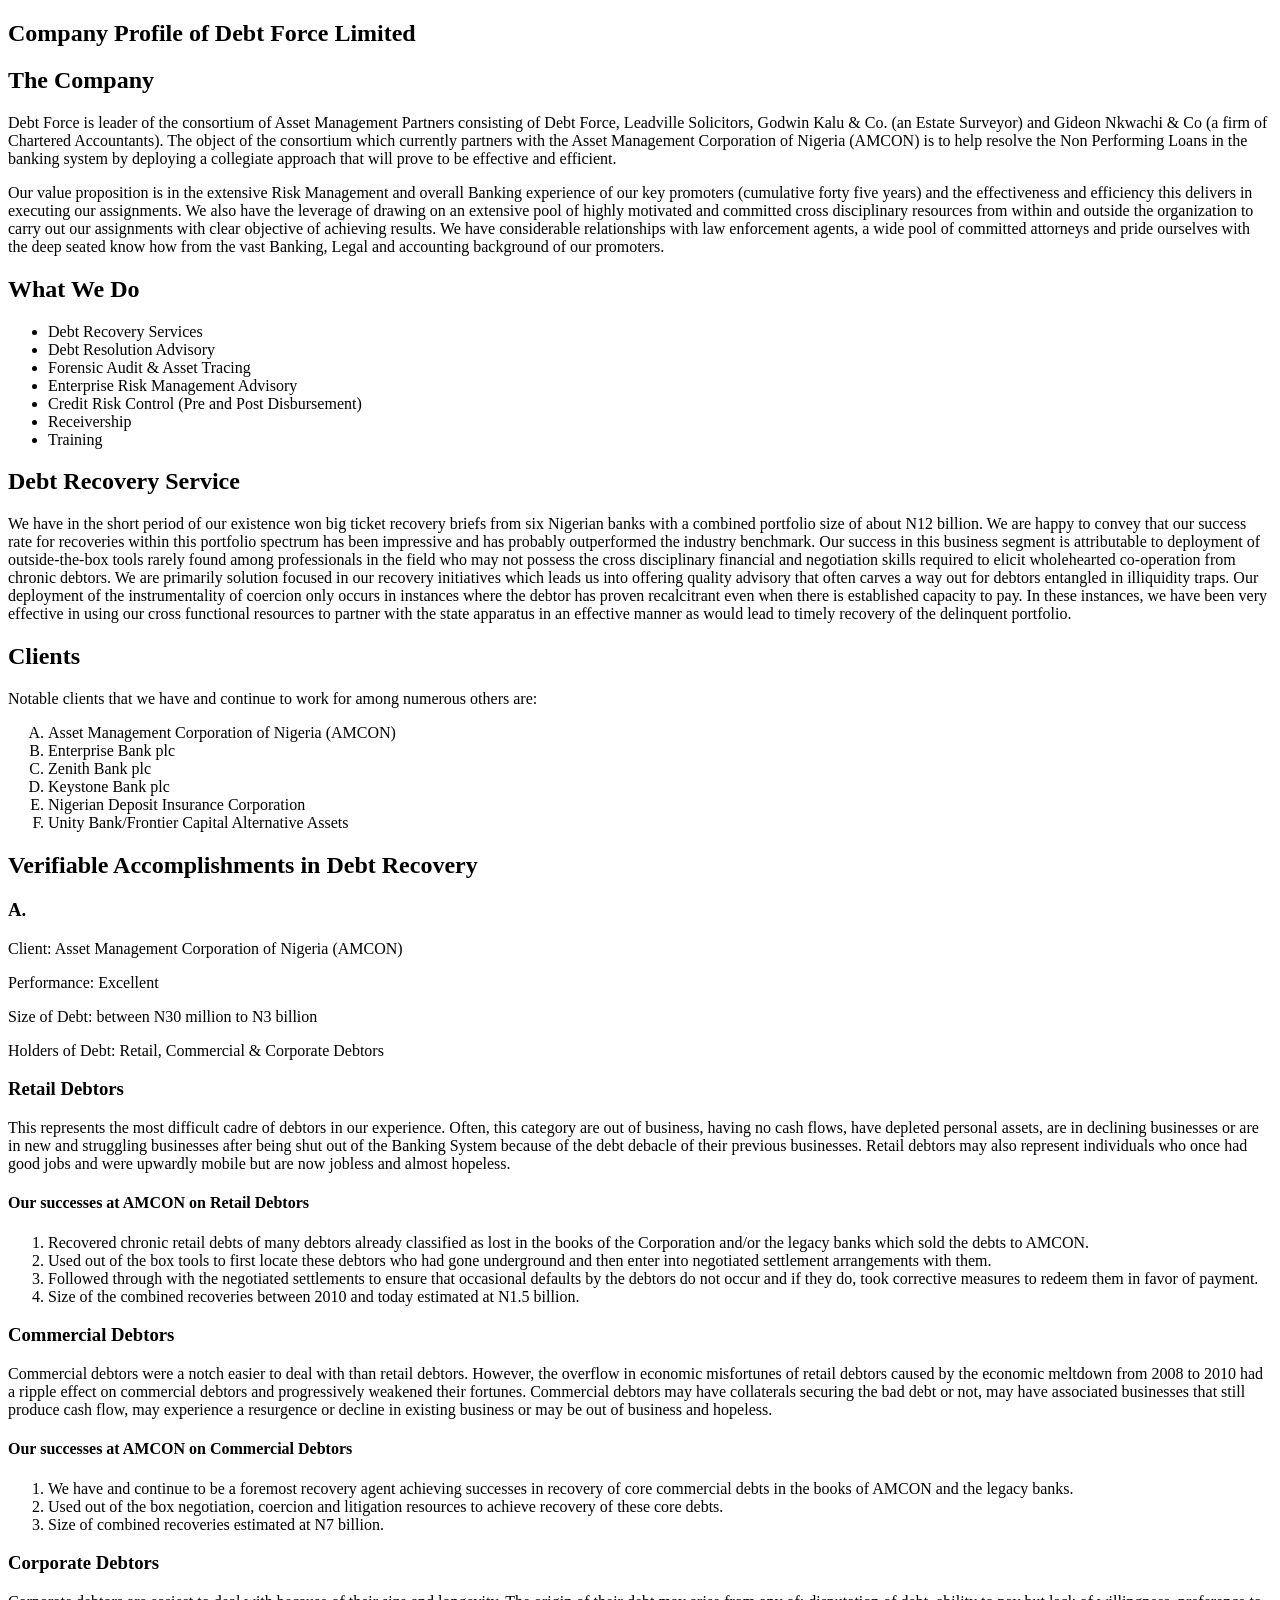
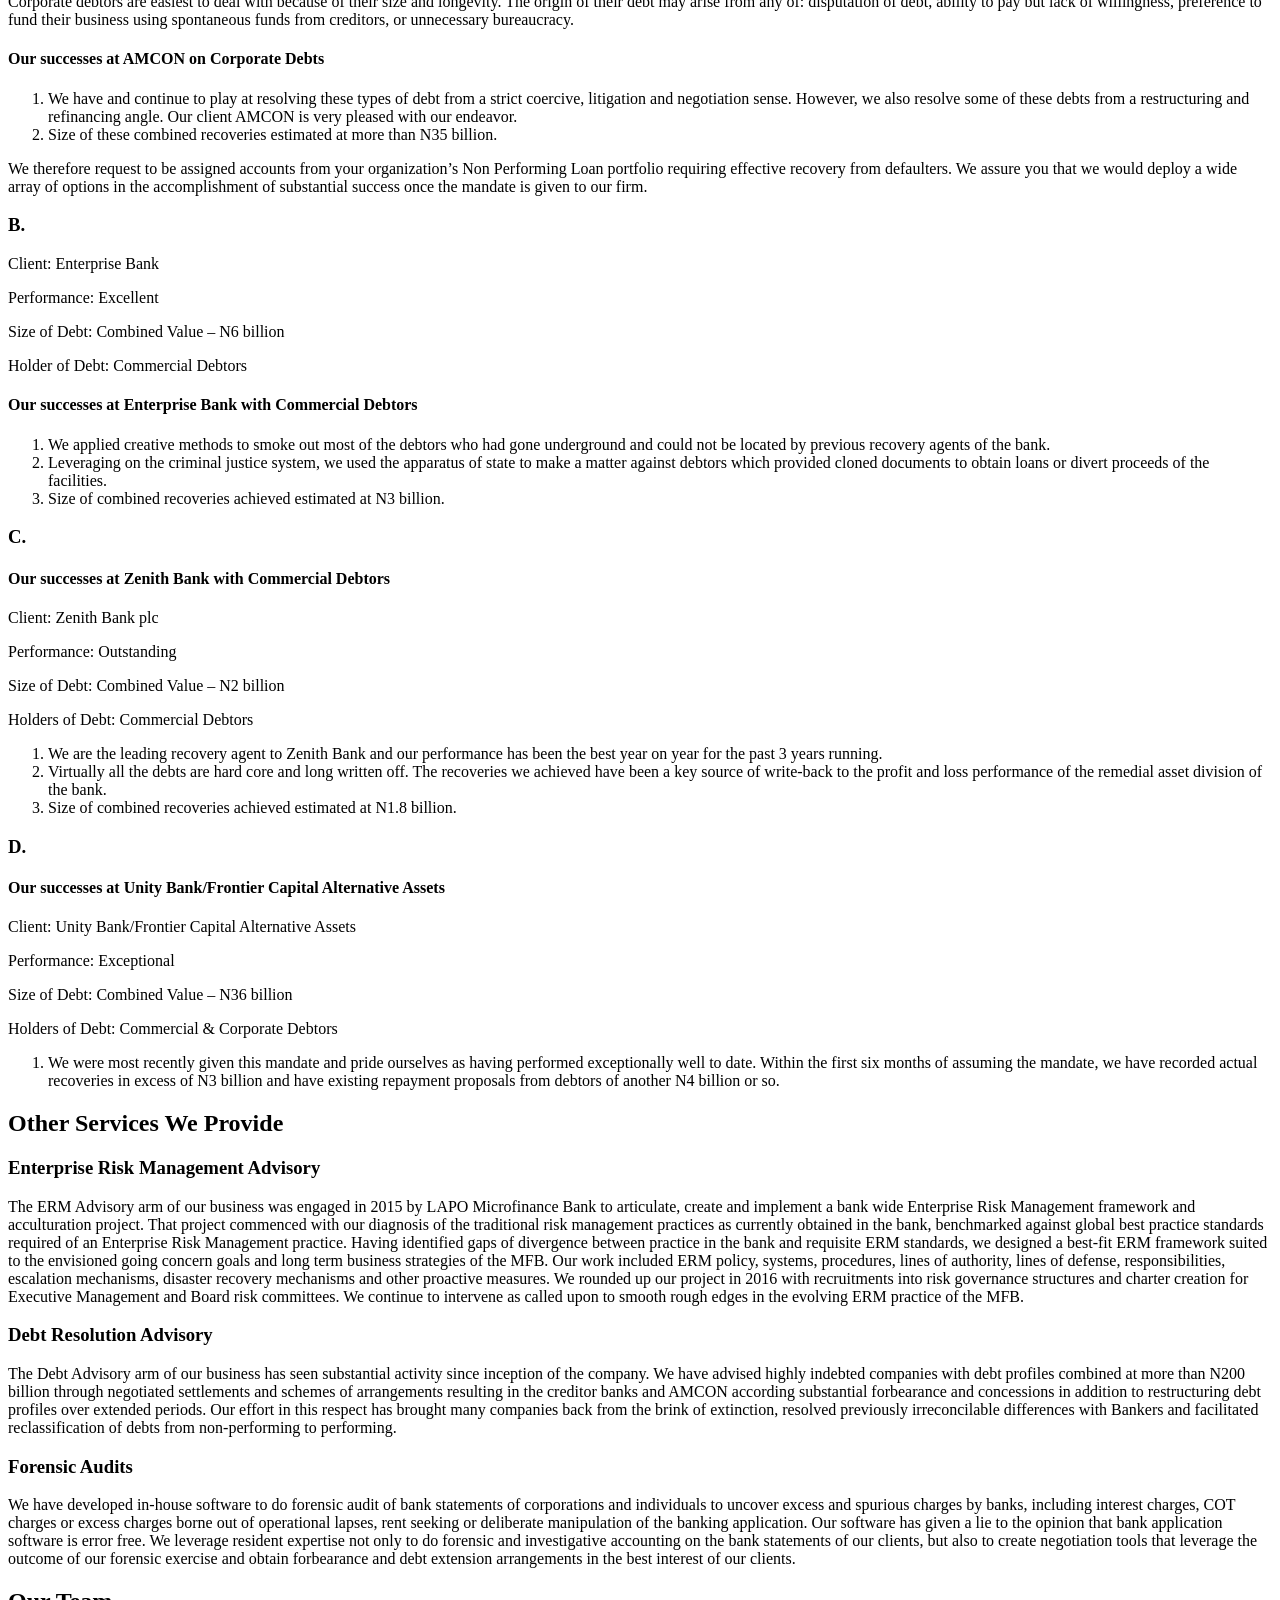
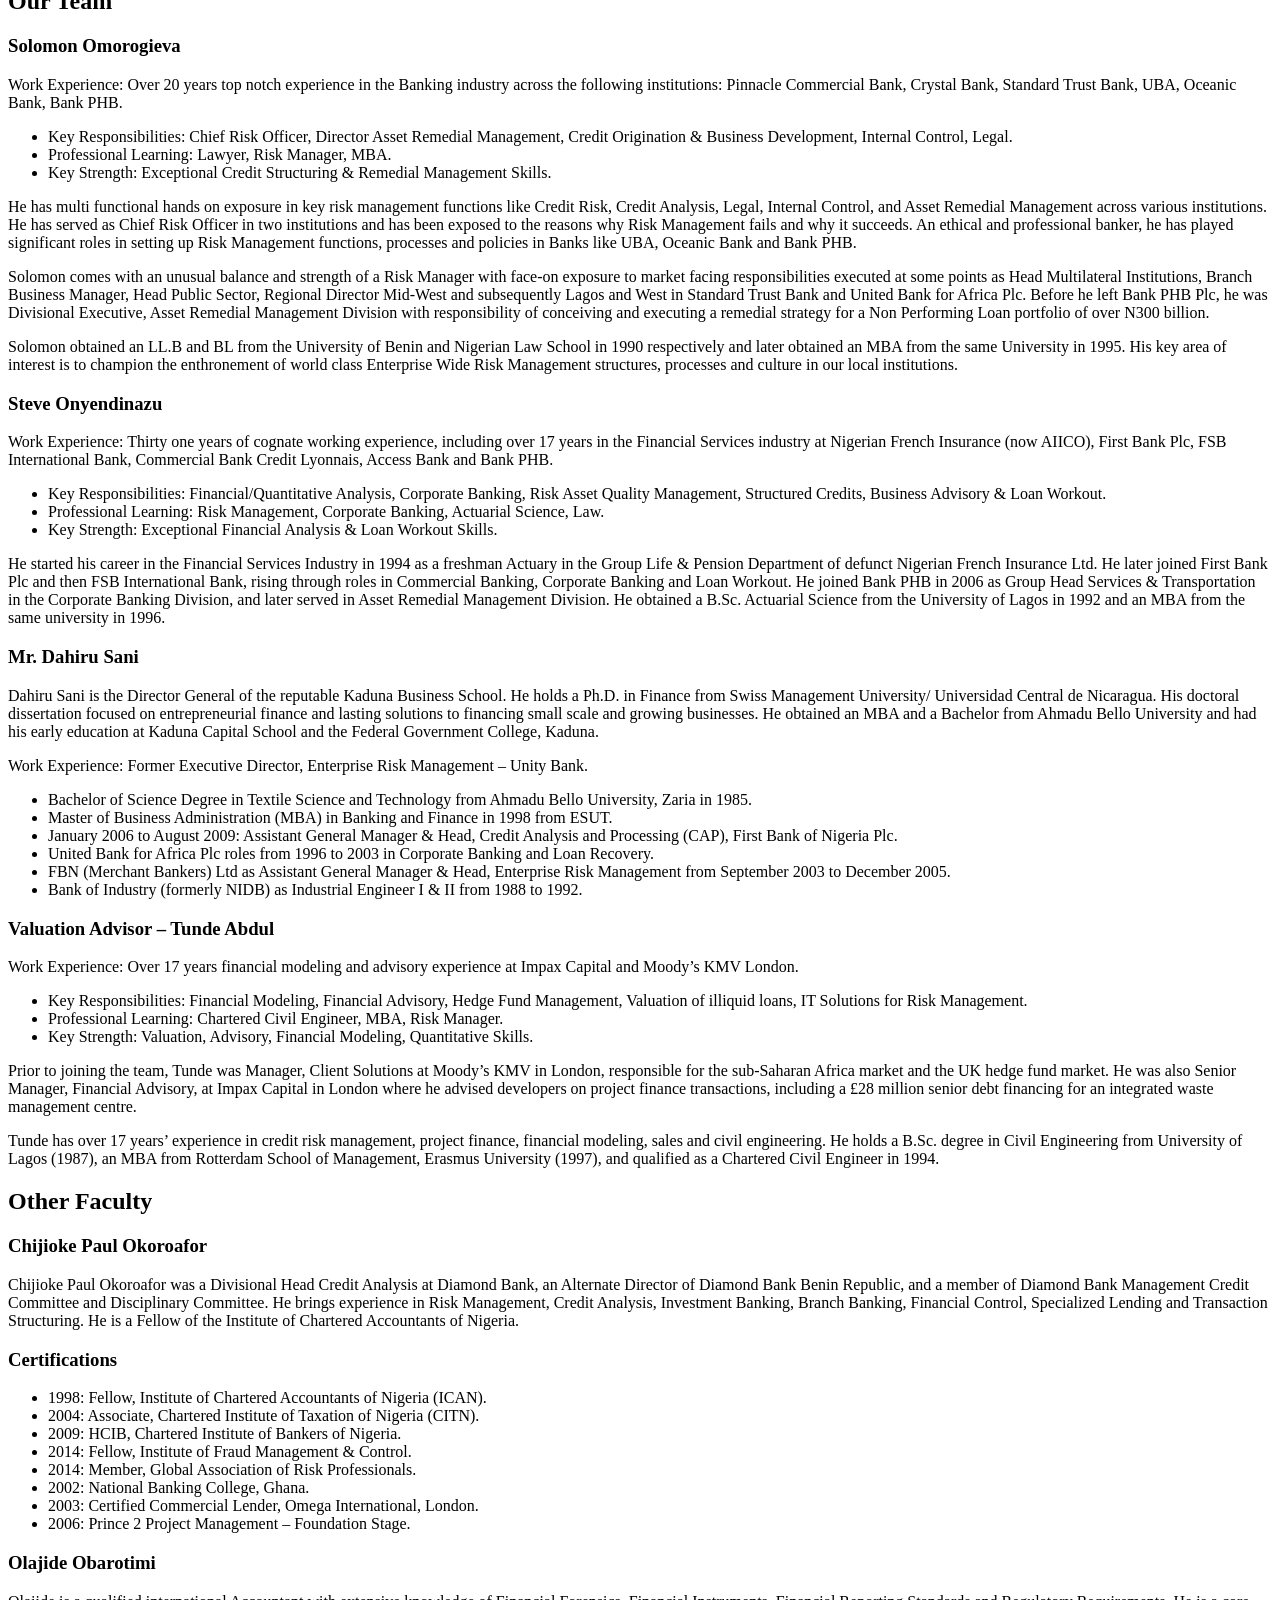
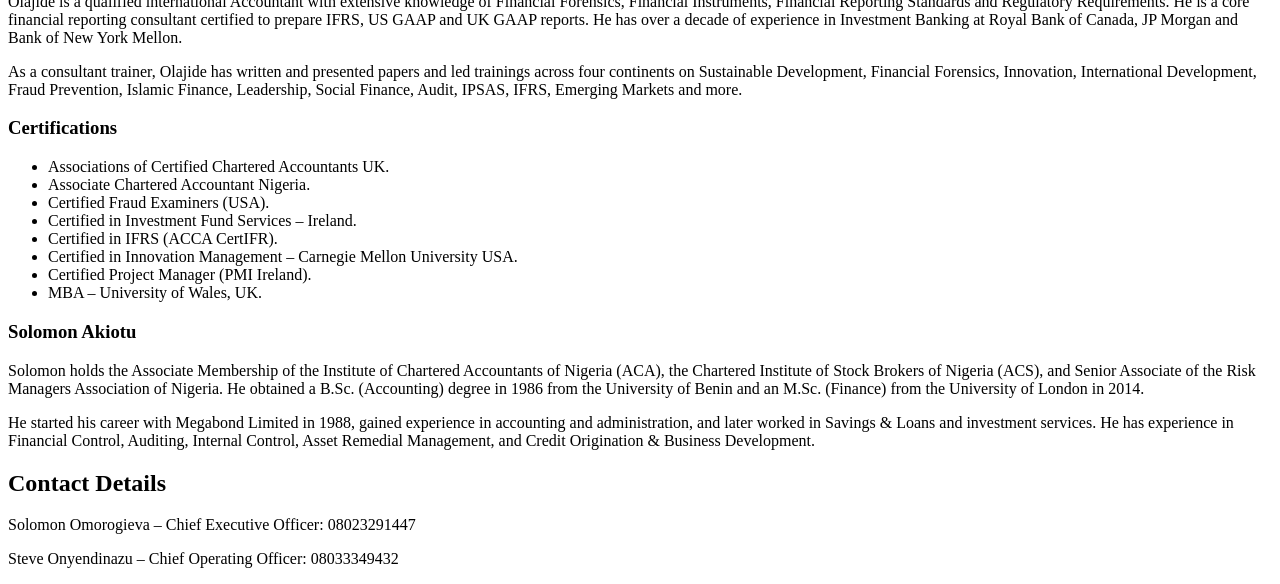
<file: article-clean.html>
<!doctype html>
<html lang="en">
  <head>
    <meta charset="UTF-8" />
    <title>Debt Force Company Profile</title>
  </head>
  <body>
    <article>
      <h1>Company Profile of Debt Force Limited</h1>

      <h2>The Company</h2>
      <p>
        Debt Force is leader of the consortium of Asset Management Partners
        consisting of Debt Force, Leadville Solicitors, Godwin Kalu &amp; Co.
        (an Estate Surveyor) and Gideon Nkwachi &amp; Co (a firm of Chartered
        Accountants). The object of the consortium which currently partners with
        the Asset Management Corporation of Nigeria (AMCON) is to help resolve
        the Non Performing Loans in the banking system by deploying a collegiate
        approach that will prove to be effective and efficient.
      </p>
      <p>
        Our value proposition is in the extensive Risk Management and overall
        Banking experience of our key promoters (cumulative forty five years)
        and the effectiveness and efficiency this delivers in executing our
        assignments. We also have the leverage of drawing on an extensive pool
        of highly motivated and committed cross disciplinary resources from
        within and outside the organization to carry out our assignments with
        clear objective of achieving results. We have considerable relationships
        with law enforcement agents, a wide pool of committed attorneys and
        pride ourselves with the deep seated know how from the vast Banking,
        Legal and accounting background of our promoters.
      </p>

      <h2>What We Do</h2>
      <ul>
        <li>Debt Recovery Services</li>
        <li>Debt Resolution Advisory</li>
        <li>Forensic Audit &amp; Asset Tracing</li>
        <li>Enterprise Risk Management Advisory</li>
        <li>Credit Risk Control (Pre and Post Disbursement)</li>
        <li>Receivership</li>
        <li>Training</li>
      </ul>

      <h2>Debt Recovery Service</h2>
      <p>
        We have in the short period of our existence won big ticket recovery
        briefs from six Nigerian banks with a combined portfolio size of about
        N12 billion. We are happy to convey that our success rate for recoveries
        within this portfolio spectrum has been impressive and has probably
        outperformed the industry benchmark. Our success in this business
        segment is attributable to deployment of outside-the-box tools rarely
        found among professionals in the field who may not possess the cross
        disciplinary financial and negotiation skills required to elicit
        wholehearted co-operation from chronic debtors. We are primarily
        solution focused in our recovery initiatives which leads us into
        offering quality advisory that often carves a way out for debtors
        entangled in illiquidity traps. Our deployment of the instrumentality of
        coercion only occurs in instances where the debtor has proven
        recalcitrant even when there is established capacity to pay. In these
        instances, we have been very effective in using our cross functional
        resources to partner with the state apparatus in an effective manner as
        would lead to timely recovery of the delinquent portfolio.
      </p>

      <h2>Clients</h2>
      <p>
        Notable clients that we have and continue to work for among numerous
        others are:
      </p>
      <ol type="A">
        <li>Asset Management Corporation of Nigeria (AMCON)</li>
        <li>Enterprise Bank plc</li>
        <li>Zenith Bank plc</li>
        <li>Keystone Bank plc</li>
        <li>Nigerian Deposit Insurance Corporation</li>
        <li>Unity Bank/Frontier Capital Alternative Assets</li>
      </ol>

      <h2>Verifiable Accomplishments in Debt Recovery</h2>
      <h3>A.</h3>
      <p>Client: Asset Management Corporation of Nigeria (AMCON)</p>
      <p>Performance: Excellent</p>
      <p>Size of Debt: between N30 million to N3 billion</p>
      <p>Holders of Debt: Retail, Commercial &amp; Corporate Debtors</p>

      <h3>Retail Debtors</h3>
      <p>
        This represents the most difficult cadre of debtors in our experience.
        Often, this category are out of business, having no cash flows, have
        depleted personal assets, are in declining businesses or are in new and
        struggling businesses after being shut out of the Banking System because
        of the debt debacle of their previous businesses. Retail debtors may
        also represent individuals who once had good jobs and were upwardly
        mobile but are now jobless and almost hopeless.
      </p>

      <h4>Our successes at AMCON on Retail Debtors</h4>
      <ol>
        <li>
          Recovered chronic retail debts of many debtors already classified as
          lost in the books of the Corporation and/or the legacy banks which
          sold the debts to AMCON.
        </li>
        <li>
          Used out of the box tools to first locate these debtors who had gone
          underground and then enter into negotiated settlement arrangements
          with them.
        </li>
        <li>
          Followed through with the negotiated settlements to ensure that
          occasional defaults by the debtors do not occur and if they do, took
          corrective measures to redeem them in favor of payment.
        </li>
        <li>
          Size of the combined recoveries between 2010 and today estimated at
          N1.5 billion.
        </li>
      </ol>

      <h3>Commercial Debtors</h3>
      <p>
        Commercial debtors were a notch easier to deal with than retail debtors.
        However, the overflow in economic misfortunes of retail debtors caused
        by the economic meltdown from 2008 to 2010 had a ripple effect on
        commercial debtors and progressively weakened their fortunes. Commercial
        debtors may have collaterals securing the bad debt or not, may have
        associated businesses that still produce cash flow, may experience a
        resurgence or decline in existing business or may be out of business and
        hopeless.
      </p>

      <h4>Our successes at AMCON on Commercial Debtors</h4>
      <ol>
        <li>
          We have and continue to be a foremost recovery agent achieving
          successes in recovery of core commercial debts in the books of AMCON
          and the legacy banks.
        </li>
        <li>
          Used out of the box negotiation, coercion and litigation resources to
          achieve recovery of these core debts.
        </li>
        <li>Size of combined recoveries estimated at N7 billion.</li>
      </ol>

      <h3>Corporate Debtors</h3>
      <p>
        Corporate debtors are easiest to deal with because of their size and
        longevity. The origin of their debt may arise from any of: disputation
        of debt, ability to pay but lack of willingness, preference to fund
        their business using spontaneous funds from creditors, or unnecessary
        bureaucracy.
      </p>

      <h4>Our successes at AMCON on Corporate Debts</h4>
      <ol>
        <li>
          We have and continue to play at resolving these types of debt from a
          strict coercive, litigation and negotiation sense. However, we also
          resolve some of these debts from a restructuring and refinancing
          angle. Our client AMCON is very pleased with our endeavor.
        </li>
        <li>
          Size of these combined recoveries estimated at more than N35 billion.
        </li>
      </ol>

      <p>
        We therefore request to be assigned accounts from your organization’s
        Non Performing Loan portfolio requiring effective recovery from
        defaulters. We assure you that we would deploy a wide array of options
        in the accomplishment of substantial success once the mandate is given
        to our firm.
      </p>

      <h3>B.</h3>
      <p>Client: Enterprise Bank</p>
      <p>Performance: Excellent</p>
      <p>Size of Debt: Combined Value – N6 billion</p>
      <p>Holder of Debt: Commercial Debtors</p>

      <h4>Our successes at Enterprise Bank with Commercial Debtors</h4>
      <ol>
        <li>
          We applied creative methods to smoke out most of the debtors who had
          gone underground and could not be located by previous recovery agents
          of the bank.
        </li>
        <li>
          Leveraging on the criminal justice system, we used the apparatus of
          state to make a matter against debtors which provided cloned documents
          to obtain loans or divert proceeds of the facilities.
        </li>
        <li>Size of combined recoveries achieved estimated at N3 billion.</li>
      </ol>

      <h3>C.</h3>
      <h4>Our successes at Zenith Bank with Commercial Debtors</h4>
      <p>Client: Zenith Bank plc</p>
      <p>Performance: Outstanding</p>
      <p>Size of Debt: Combined Value – N2 billion</p>
      <p>Holders of Debt: Commercial Debtors</p>
      <ol>
        <li>
          We are the leading recovery agent to Zenith Bank and our performance
          has been the best year on year for the past 3 years running.
        </li>
        <li>
          Virtually all the debts are hard core and long written off. The
          recoveries we achieved have been a key source of write-back to the
          profit and loss performance of the remedial asset division of the
          bank.
        </li>
        <li>Size of combined recoveries achieved estimated at N1.8 billion.</li>
      </ol>

      <h3>D.</h3>
      <h4>Our successes at Unity Bank/Frontier Capital Alternative Assets</h4>
      <p>Client: Unity Bank/Frontier Capital Alternative Assets</p>
      <p>Performance: Exceptional</p>
      <p>Size of Debt: Combined Value – N36 billion</p>
      <p>Holders of Debt: Commercial &amp; Corporate Debtors</p>
      <ol>
        <li>
          We were most recently given this mandate and pride ourselves as having
          performed exceptionally well to date. Within the first six months of
          assuming the mandate, we have recorded actual recoveries in excess of
          N3 billion and have existing repayment proposals from debtors of
          another N4 billion or so.
        </li>
      </ol>

      <h2>Other Services We Provide</h2>
      <h3>Enterprise Risk Management Advisory</h3>
      <p>
        The ERM Advisory arm of our business was engaged in 2015 by LAPO
        Microfinance Bank to articulate, create and implement a bank wide
        Enterprise Risk Management framework and acculturation project. That
        project commenced with our diagnosis of the traditional risk management
        practices as currently obtained in the bank, benchmarked against global
        best practice standards required of an Enterprise Risk Management
        practice. Having identified gaps of divergence between practice in the
        bank and requisite ERM standards, we designed a best-fit ERM framework
        suited to the envisioned going concern goals and long term business
        strategies of the MFB. Our work included ERM policy, systems,
        procedures, lines of authority, lines of defense, responsibilities,
        escalation mechanisms, disaster recovery mechanisms and other proactive
        measures. We rounded up our project in 2016 with recruitments into risk
        governance structures and charter creation for Executive Management and
        Board risk committees. We continue to intervene as called upon to smooth
        rough edges in the evolving ERM practice of the MFB.
      </p>

      <h3>Debt Resolution Advisory</h3>
      <p>
        The Debt Advisory arm of our business has seen substantial activity
        since inception of the company. We have advised highly indebted
        companies with debt profiles combined at more than N200 billion through
        negotiated settlements and schemes of arrangements resulting in the
        creditor banks and AMCON according substantial forbearance and
        concessions in addition to restructuring debt profiles over extended
        periods. Our effort in this respect has brought many companies back from
        the brink of extinction, resolved previously irreconcilable differences
        with Bankers and facilitated reclassification of debts from
        non-performing to performing.
      </p>

      <h3>Forensic Audits</h3>
      <p>
        We have developed in-house software to do forensic audit of bank
        statements of corporations and individuals to uncover excess and
        spurious charges by banks, including interest charges, COT charges or
        excess charges borne out of operational lapses, rent seeking or
        deliberate manipulation of the banking application. Our software has
        given a lie to the opinion that bank application software is error free.
        We leverage resident expertise not only to do forensic and investigative
        accounting on the bank statements of our clients, but also to create
        negotiation tools that leverage the outcome of our forensic exercise and
        obtain forbearance and debt extension arrangements in the best interest
        of our clients.
      </p>

      <h2>Our Team</h2>
      <h3>Solomon Omorogieva</h3>
      <p>
        Work Experience: Over 20 years top notch experience in the Banking
        industry across the following institutions: Pinnacle Commercial Bank,
        Crystal Bank, Standard Trust Bank, UBA, Oceanic Bank, Bank PHB.
      </p>
      <ul>
        <li>
          Key Responsibilities: Chief Risk Officer, Director Asset Remedial
          Management, Credit Origination &amp; Business Development, Internal
          Control, Legal.
        </li>
        <li>Professional Learning: Lawyer, Risk Manager, MBA.</li>
        <li>
          Key Strength: Exceptional Credit Structuring &amp; Remedial Management
          Skills.
        </li>
      </ul>
      <p>
        He has multi functional hands on exposure in key risk management
        functions like Credit Risk, Credit Analysis, Legal, Internal Control,
        and Asset Remedial Management across various institutions. He has served
        as Chief Risk Officer in two institutions and has been exposed to the
        reasons why Risk Management fails and why it succeeds. An ethical and
        professional banker, he has played significant roles in setting up Risk
        Management functions, processes and policies in Banks like UBA, Oceanic
        Bank and Bank PHB.
      </p>
      <p>
        Solomon comes with an unusual balance and strength of a Risk Manager
        with face-on exposure to market facing responsibilities executed at some
        points as Head Multilateral Institutions, Branch Business Manager, Head
        Public Sector, Regional Director Mid-West and subsequently Lagos and
        West in Standard Trust Bank and United Bank for Africa Plc. Before he
        left Bank PHB Plc, he was Divisional Executive, Asset Remedial
        Management Division with responsibility of conceiving and executing a
        remedial strategy for a Non Performing Loan portfolio of over N300
        billion.
      </p>
      <p>
        Solomon obtained an LL.B and BL from the University of Benin and
        Nigerian Law School in 1990 respectively and later obtained an MBA from
        the same University in 1995. His key area of interest is to champion the
        enthronement of world class Enterprise Wide Risk Management structures,
        processes and culture in our local institutions.
      </p>

      <h3>Steve Onyendinazu</h3>
      <p>
        Work Experience: Thirty one years of cognate working experience,
        including over 17 years in the Financial Services industry at Nigerian
        French Insurance (now AIICO), First Bank Plc, FSB International Bank,
        Commercial Bank Credit Lyonnais, Access Bank and Bank PHB.
      </p>
      <ul>
        <li>
          Key Responsibilities: Financial/Quantitative Analysis, Corporate
          Banking, Risk Asset Quality Management, Structured Credits, Business
          Advisory &amp; Loan Workout.
        </li>
        <li>
          Professional Learning: Risk Management, Corporate Banking, Actuarial
          Science, Law.
        </li>
        <li>
          Key Strength: Exceptional Financial Analysis &amp; Loan Workout
          Skills.
        </li>
      </ul>
      <p>
        He started his career in the Financial Services Industry in 1994 as a
        freshman Actuary in the Group Life &amp; Pension Department of defunct
        Nigerian French Insurance Ltd. He later joined First Bank Plc and then
        FSB International Bank, rising through roles in Commercial Banking,
        Corporate Banking and Loan Workout. He joined Bank PHB in 2006 as Group
        Head Services &amp; Transportation in the Corporate Banking Division,
        and later served in Asset Remedial Management Division. He obtained a
        B.Sc. Actuarial Science from the University of Lagos in 1992 and an MBA
        from the same university in 1996.
      </p>

      <h3>Mr. Dahiru Sani</h3>
      <p>
        Dahiru Sani is the Director General of the reputable Kaduna Business
        School. He holds a Ph.D. in Finance from Swiss Management University/
        Universidad Central de Nicaragua. His doctoral dissertation focused on
        entrepreneurial finance and lasting solutions to financing small scale
        and growing businesses. He obtained an MBA and a Bachelor from Ahmadu
        Bello University and had his early education at Kaduna Capital School
        and the Federal Government College, Kaduna.
      </p>
      <p>
        Work Experience: Former Executive Director, Enterprise Risk Management –
        Unity Bank.
      </p>
      <ul>
        <li>
          Bachelor of Science Degree in Textile Science and Technology from
          Ahmadu Bello University, Zaria in 1985.
        </li>
        <li>
          Master of Business Administration (MBA) in Banking and Finance in 1998
          from ESUT.
        </li>
        <li>
          January 2006 to August 2009: Assistant General Manager &amp; Head,
          Credit Analysis and Processing (CAP), First Bank of Nigeria Plc.
        </li>
        <li>
          United Bank for Africa Plc roles from 1996 to 2003 in Corporate
          Banking and Loan Recovery.
        </li>
        <li>
          FBN (Merchant Bankers) Ltd as Assistant General Manager &amp; Head,
          Enterprise Risk Management from September 2003 to December 2005.
        </li>
        <li>
          Bank of Industry (formerly NIDB) as Industrial Engineer I &amp; II
          from 1988 to 1992.
        </li>
      </ul>

      <h3>Valuation Advisor – Tunde Abdul</h3>
      <p>
        Work Experience: Over 17 years financial modeling and advisory
        experience at Impax Capital and Moody’s KMV London.
      </p>
      <ul>
        <li>
          Key Responsibilities: Financial Modeling, Financial Advisory, Hedge
          Fund Management, Valuation of illiquid loans, IT Solutions for Risk
          Management.
        </li>
        <li>
          Professional Learning: Chartered Civil Engineer, MBA, Risk Manager.
        </li>
        <li>
          Key Strength: Valuation, Advisory, Financial Modeling, Quantitative
          Skills.
        </li>
      </ul>
      <p>
        Prior to joining the team, Tunde was Manager, Client Solutions at
        Moody’s KMV in London, responsible for the sub-Saharan Africa market and
        the UK hedge fund market. He was also Senior Manager, Financial
        Advisory, at Impax Capital in London where he advised developers on
        project finance transactions, including a £28 million senior debt
        financing for an integrated waste management centre.
      </p>
      <p>
        Tunde has over 17 years’ experience in credit risk management, project
        finance, financial modeling, sales and civil engineering. He holds a
        B.Sc. degree in Civil Engineering from University of Lagos (1987), an
        MBA from Rotterdam School of Management, Erasmus University (1997), and
        qualified as a Chartered Civil Engineer in 1994.
      </p>

      <h2>Other Faculty</h2>
      <h3>Chijioke Paul Okoroafor</h3>
      <p>
        Chijioke Paul Okoroafor was a Divisional Head Credit Analysis at Diamond
        Bank, an Alternate Director of Diamond Bank Benin Republic, and a member
        of Diamond Bank Management Credit Committee and Disciplinary Committee.
        He brings experience in Risk Management, Credit Analysis, Investment
        Banking, Branch Banking, Financial Control, Specialized Lending and
        Transaction Structuring. He is a Fellow of the Institute of Chartered
        Accountants of Nigeria.
      </p>

      <h3>Certifications</h3>
      <ul>
        <li>
          1998: Fellow, Institute of Chartered Accountants of Nigeria (ICAN).
        </li>
        <li>
          2004: Associate, Chartered Institute of Taxation of Nigeria (CITN).
        </li>
        <li>2009: HCIB, Chartered Institute of Bankers of Nigeria.</li>
        <li>2014: Fellow, Institute of Fraud Management &amp; Control.</li>
        <li>2014: Member, Global Association of Risk Professionals.</li>
        <li>2002: National Banking College, Ghana.</li>
        <li>2003: Certified Commercial Lender, Omega International, London.</li>
        <li>2006: Prince 2 Project Management – Foundation Stage.</li>
      </ul>

      <h3>Olajide Obarotimi</h3>
      <p>
        Olajide is a qualified international Accountant with extensive knowledge
        of Financial Forensics, Financial Instruments, Financial Reporting
        Standards and Regulatory Requirements. He is a core financial reporting
        consultant certified to prepare IFRS, US GAAP and UK GAAP reports. He
        has over a decade of experience in Investment Banking at Royal Bank of
        Canada, JP Morgan and Bank of New York Mellon.
      </p>
      <p>
        As a consultant trainer, Olajide has written and presented papers and
        led trainings across four continents on Sustainable Development,
        Financial Forensics, Innovation, International Development, Fraud
        Prevention, Islamic Finance, Leadership, Social Finance, Audit, IPSAS,
        IFRS, Emerging Markets and more.
      </p>
      <h3>Certifications</h3>
      <ul>
        <li>Associations of Certified Chartered Accountants UK.</li>
        <li>Associate Chartered Accountant Nigeria.</li>
        <li>Certified Fraud Examiners (USA).</li>
        <li>Certified in Investment Fund Services – Ireland.</li>
        <li>Certified in IFRS (ACCA CertIFR).</li>
        <li>
          Certified in Innovation Management – Carnegie Mellon University USA.
        </li>
        <li>Certified Project Manager (PMI Ireland).</li>
        <li>MBA – University of Wales, UK.</li>
      </ul>

      <h3>Solomon Akiotu</h3>
      <p>
        Solomon holds the Associate Membership of the Institute of Chartered
        Accountants of Nigeria (ACA), the Chartered Institute of Stock Brokers
        of Nigeria (ACS), and Senior Associate of the Risk Managers Association
        of Nigeria. He obtained a B.Sc. (Accounting) degree in 1986 from the
        University of Benin and an M.Sc. (Finance) from the University of London
        in 2014.
      </p>
      <p>
        He started his career with Megabond Limited in 1988, gained experience
        in accounting and administration, and later worked in Savings &amp;
        Loans and investment services. He has experience in Financial Control,
        Auditing, Internal Control, Asset Remedial Management, and Credit
        Origination &amp; Business Development.
      </p>

      <h2>Contact Details</h2>
      <p>Solomon Omorogieva – Chief Executive Officer: 08023291447</p>
      <p>Steve Onyendinazu – Chief Operating Officer: 08033349432</p>
    </article>
  </body>
</html>
</file>
